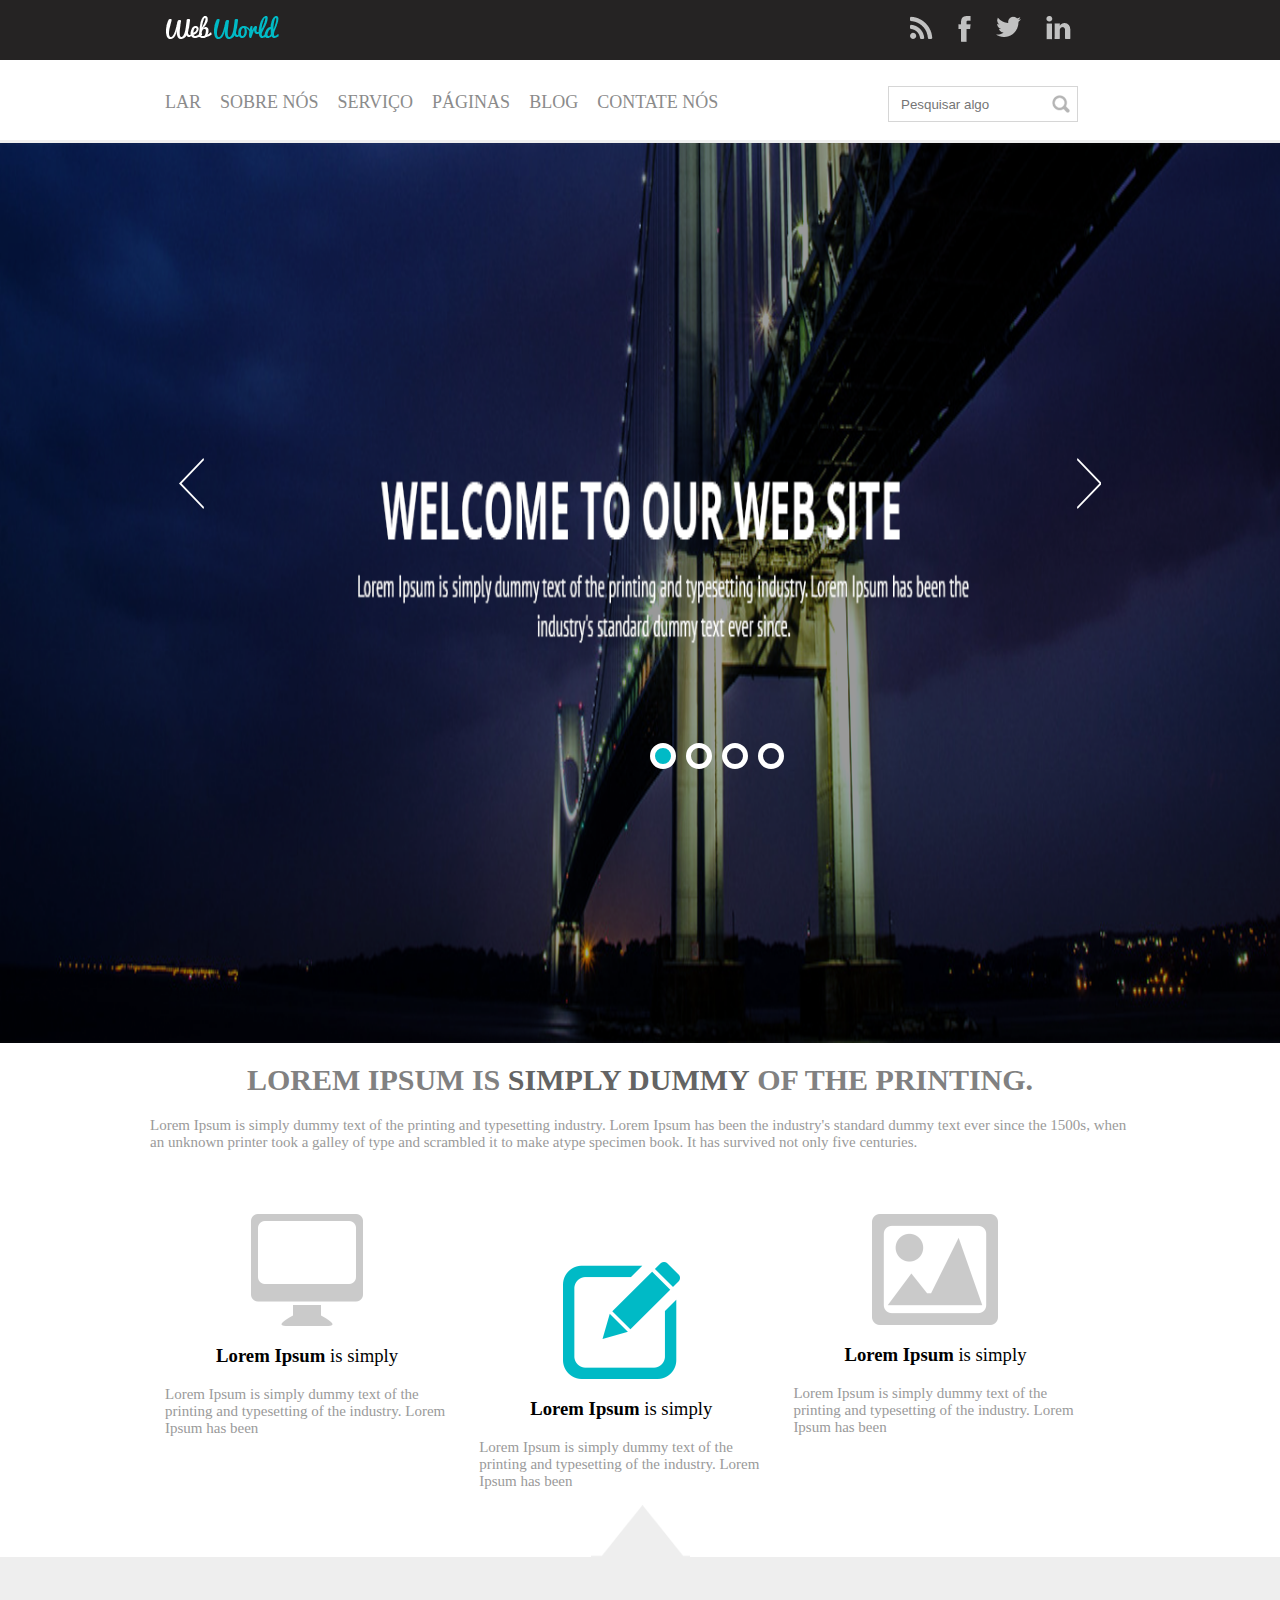
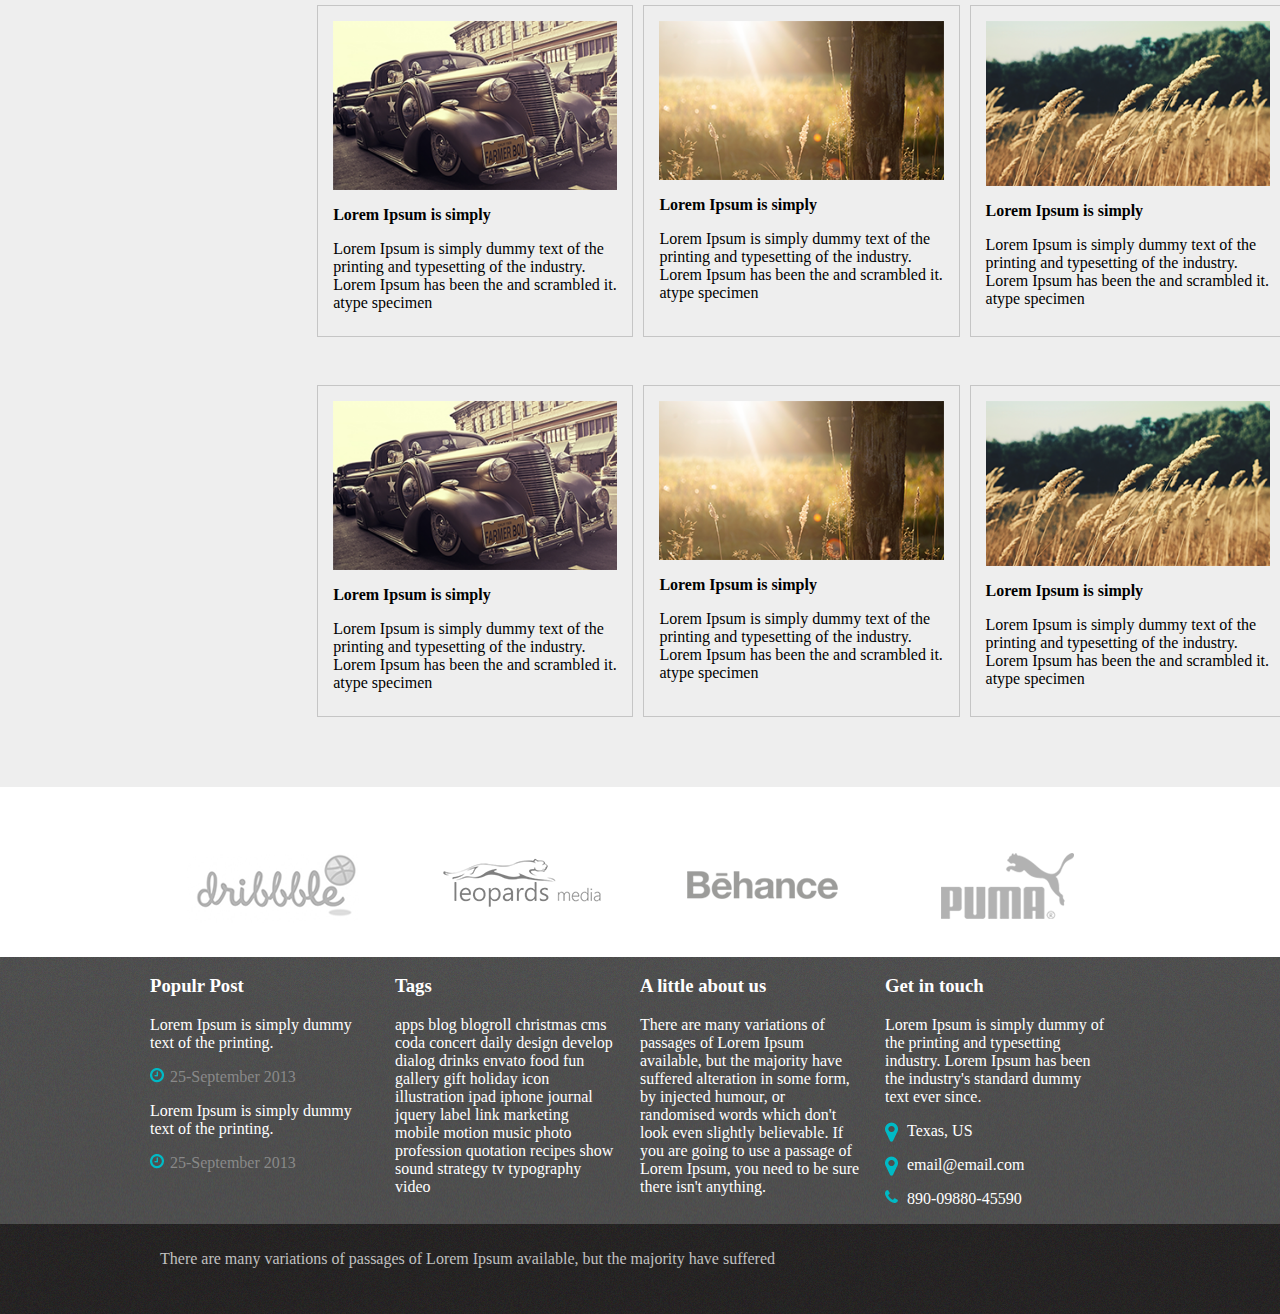
<file: index.html>
<html>

<head>
    <link rel="stylesheet" type="text/css" href="./css/main.css">
    <link rel="stylesheet" type="text/css" href="./css/slick.css" />
    <title>Lar</title>
</head>

<body>
    <header class="menu-principal">
        <main>
            <div class="header-1">
                <div class="logo">
                    <img src="./img/logo.png" />
                </div>
                <div class="redes-sociais">
                    <ul>
                        <li>
                            <a href="">
                                <img src="./img/rss.png" />
                            </a>
                        </li>
                        <li>
                            <a href="">
                                <img src="./img/face.png" />
                            </a>
                        </li>
                        <li>
                            <a href="">
                                <img src="./img/tw.png" />
                            </a>
                        </li>
                        <li>
                            <a href="">
                                <img src="./img/linkedin.png" />
                            </a>
                        </li>
                    </ul>
                </div>
            </div>
        </main>
    </header>
    <main class="col-100 menu-urls">
        <div class="header-2">
            <div class="menu">
                <ul>
                    <li>
                        <a href="index.html" target="_blank">Lar</a>
                    </li>
                    <li>
                        <a href="Sobre_nós.html" target="_blank">Sobre nós</a>
                    </li>
                    <li>
                        <a href="Serviço.html" target="_blank">Serviço</a>
                    </li>
                    <li>
                        <a href="Paginas.html" target="_blank">Páginas</a>
                    </li>
                    <li>
                        <a href="Blog.html" target="_blank">Blog</a>
                    </li>
                    <li>
                        <a href="Contate_nós.html" target="_blank">Contate nós</a>
                    </li>
                </ul>
            </div>
            <div class="busca">
                <input placeholder="Pesquisar algo" type="text" />
            </div>
        </div>
    </main>
    <div class="col-100">
        <div class="slider-principal">
            <img src="./img/banner.png" />
            <img src="./img/banner.png" />
            <img src="./img/banner.png" />
            <img src="./img/banner.png" />
        </div>
    </div>
    <div class="col-100">
        <div class="content texto-destaque">
            <h1>Lorem Ipsum is <strong>simply dummy</strong> of the printing.</h1>
            <p>Lorem Ipsum is simply dummy text of the printing and typesetting industry. Lorem Ipsum has been the
                industry's standard dummy text ever since the 1500s, when an unknown printer took a galley of type and
                scrambled it to make atype specimen book.
                It has survived not only five centuries.</p>

            <div class="col-3 bloco-texto">
                <img src="./img/content-1.png" />
                <h3><b>Lorem Ipsum</b> is simply</h3>
                <p>Lorem Ipsum is simply dummy text of the printing and typesetting of the industry. Lorem
                    Ipsum has been
                </p>
            </div>
            <div class="col-3 bloco-texto" style="margin-top: 6em;">
                <img src="./img/content-2.png" />
                <h3><b>Lorem Ipsum</b> is simply</h3>
                <p>Lorem Ipsum is simply dummy text of the printing and typesetting of the industry. Lorem
                    Ipsum has been
                </p>
            </div>
            <div class="col-3 bloco-texto">
                <img src="./img/content-3.png" />
                <h3><b>Lorem Ipsum</b> is simply</h3>
                <p>Lorem Ipsum is simply dummy text of the printing and typesetting of the industry. Lorem
                    Ipsum has been
                </p>
            </div>
        </div>
    </div>
    <div class="col-100 bloco-imagens-texto">
        <div class="content" style="margin-left: 24%; float: left;">
            <div class="col-3 bloco-texto bloco-imagem">
                <img src="./img/imagem1.png">
                <p><b>Lorem Ipsum is simply</b></p>
                <p>Lorem Ipsum is simply dummy text of the printing and typesetting of the
                    industry. Lorem
                    Ipsum has been
                    the and scrambled it.
                    atype specimen
                </p>
            </div>
            <div class="col-3 bloco-texto bloco-imagem">
                <img src="./img/imagem2.png">
                <p><b>Lorem Ipsum is simply</b></p>
                <p>Lorem Ipsum is simply dummy text of the printing and typesetting of the
                    industry. Lorem
                    Ipsum has been
                    the and scrambled it.
                    atype specimen
                </p>
            </div>
            <div class="col-3 bloco-texto bloco-imagem">
                <img src="./img/imagem3.png">
                <p><b>Lorem Ipsum is simply</b></p>
                <p>Lorem Ipsum is simply dummy text of the printing and typesetting of the
                    industry. Lorem
                    Ipsum has been
                    the and scrambled it.
                    atype specimen
                </p>
            </div>
        </div>
        <div class="content" style="margin-left: 24%; float: left;">
            <div class="col-3 bloco-texto bloco-imagem">
                <img src="./img/imagem1.png">
                <p><b>Lorem Ipsum is simply</b></p>
                <p>Lorem Ipsum is simply dummy text of the printing and typesetting of the
                    industry. Lorem
                    Ipsum has been
                    the and scrambled it.
                    atype specimen
                </p>
            </div>
            <div class="col-3 bloco-texto bloco-imagem">
                <img src="./img/imagem2.png">
                <p><b>Lorem Ipsum is simply</b></p>
                <p>Lorem Ipsum is simply dummy text of the printing and typesetting of the
                    industry. Lorem
                    Ipsum has been
                    the and scrambled it.
                    atype specimen
                </p>
            </div>
            <div class="col-3 bloco-texto bloco-imagem">
                <img src="./img/imagem3.png">
                <p><b>Lorem Ipsum is simply</b></p>
                <p>Lorem Ipsum is simply dummy text of the printing and typesetting of the
                    industry. Lorem
                    Ipsum has been
                    the and scrambled it.
                    atype specimen
                </p>
            </div>
        </div>
    </div>
    <div class="col-100 bloco-logos">
        <div class="content">
            <div class="col-4">
                <img alt="logo" title="logo" src="img/logo1.png" />
            </div>
            <div class="col-4">
                <img alt="logo" title="logo" src="img/logo2.png" />
            </div>
            <div class="col-4">
                <br />
                <img alt="logo" title="logo" src="img/logo3.png" />
            </div>
            <div class="col-4">
                <img alt="Puma" title="Puma" src="img/logo4.png" />
            </div>
        </div>
    </div>
    <footer>
        <div class="col-100 footer">
            <div class="content">
                <div class="col-4">
                    <h3><b>Populr Post</b></h3>
                    <p>Lorem Ipsum is simply dummy
                        text of the printing.</p>
                    <p class="clock">25-September 2013<p>
                            <p>Lorem Ipsum is simply dummy
                                text of the printing.</p>
                            <p class="clock">25-September 2013<p>
                </div>
                <div class="col-4">
                    <h3><b>Tags</b></h3>
                    <p>apps blog blogroll christmas cms coda concert daily design develop dialog drinks envato food fun
                        gallery gift holiday icon illustration ipad iphone journal jquery label link marketing mobile
                        motion music photo profession quotation recipes show sound strategy tv typography video</p>
                </div>
                <div class="col-4">
                    <h3><b>A little about us</b></h3>
                    <p>
                        There are many variations of passages of Lorem Ipsum available, but the majority have suffered
                        alteration in some form, by injected humour, or randomised words which don't look even slightly
                        believable.
                        If you are going to use a passage of Lorem Ipsum, you need to be sure there isn't anything.
                    </p>
                </div>
                <div class="col-4">
                    <h3><b>Get in touch</b></h3>
                    <p>
                        Lorem Ipsum is simply dummy
                        of the printing and typesetting industry. Lorem Ipsum has been the industry's standard dummy
                        text ever since.
                    </p>
                    <p class="local">Texas, US<p>
                            <p class="emailico">email@email.com<p>
                                    <p class="telefoneico">890-09880-45590<p>
                </div>
            </div>
        </div>
    </footer>
    <div class="col-100 footer-2">
        <div class="content">

            <p>
                There are many variations of passages of Lorem Ipsum available, but the majority have suffered
            </p>
        </div>
    </div>
    <script type="text/javascript" src="./js/jquery.js"></script>
    <script type="text/javascript" src="./js/jquery-migrate.js"></script>
    <script type="text/javascript" src="./js/slick.min.js"></script>
    <script type="text/javascript" src="./js/main.js"></script>
</body>

</html>
</file>
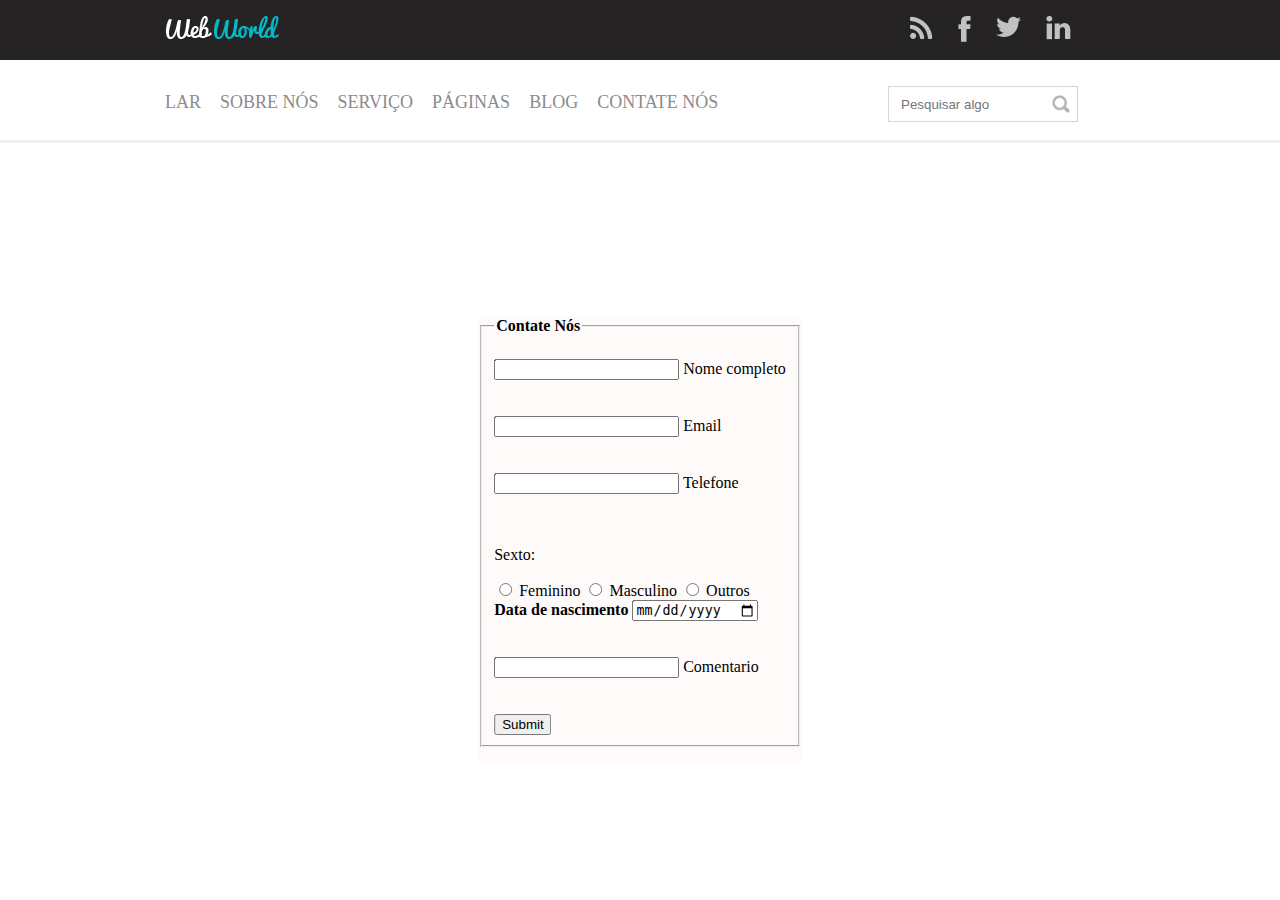
<file: Contate_nós.html>
<html>

<head>
    <link rel="stylesheet" type="text/css" href="./css/main.css">
    <link rel="stylesheet" type="text/css" href="./css/slick.css"/>
    <link rel="stylesheet" type="text/css" href="./css/styles.css"/>
    <title>Contate nós</title>
</head>

<body>
    <header class="menu-principal">
        <main>
            <div class="header-1">
                <div class="logo">
                    <img src="./img/logo.png" />
                </div>
                <div class="redes-sociais">
                    <ul>
                        <li>
                            <a href="">
                                <img src="./img/rss.png" />
                            </a>
                        </li>
                        <li>
                            <a href="">
                                <img src="./img/face.png" />
                            </a>
                        </li>
                        <li>
                            <a href="">
                                <img src="./img/tw.png" />
                            </a>
                        </li>
                        <li>
                            <a href="">
                                <img src="./img/linkedin.png" />
                            </a>
                        </li>
                    </ul>
                </div>
            </div>
        </main>
    </header>
    <main class="col-100 menu-urls">
        <div class="header-2">
            <div class="menu">
                <ul>
                    <li>
                        <a href="index.html" target="_blank">Lar</a>
                    </li>
                    <li>
                        <a href="Sobre_nós.html" target="_blank">Sobre nós</a>
                    </li>
                    <li>
                        <a href="Serviço.html" target="_blank">Serviço</a>
                    </li>
                    <li>
                        <a href="Paginas.html" target="_blank">Páginas</a>
                    </li>
                    <li>
                        <a href="Blog.html" target="_blank">Blog</a>
                    </li>
                    <li>
                        <a href="Contate_nós.html" target="_blank">Contate nós</a>
                    </li>
                </ul>
            </div>
            <div class="busca">
                <input placeholder="Pesquisar algo" type="text" />
            </div>
        </div>
    </main>
        <div class="box">
            <form action="">
                    <fieldset>
                        <legend><b>Contate Nós</b></legend>
                        <br>
                            <div class="inputBox">
                                <input type="text" name="nome" id="nome" class="inputUser" required>
                                <label for="nome">Nome completo</label>
                            </div>
                            <br><br>
                            <div class="inputBox">
                                <input type="email" name="email" id="email" class="inputUser" required>
                                <label for="nome">Email</label>
                            </div>
                            <br><br>
                            <div class="inputBox">
                                <input type="tel" name="telefone" id="telefone" class="inputUser" required>
                                <label for="nome">Telefone</label>
                            </div>
                            <br><br>
                            <p>Sexto:</p>
                                <input type="radio" id="feminino" name="genero" value="feminino" required>
                                <label for="feminino">Feminino</label>
                                <input type="radio" id="masculino" name="genero" value="masculino" required>
                                <label for="masculino">Masculino</label>
                                <input type="radio" id="outros" name="genero" value="outros" required>
                                <label for="outros">Outros</label>
                            <div class="inputBox">
                                <label for="data_nascimento"><b>Data de nascimento</b></label>
                                <input type="date" name="data_nascimento" id="data_nascimento" class="inputUser" required>
                            </div>
                            <br><br>
                            <div>
                                <input type="text" name="cidade" id="cidade" class="inputUser" required>
                                <label for="cidade">Comentario</label>
                            </div>
                            <br><br>
                            <input type="submit" name="submit" id="submit">
                    </fieldset>
            </form>
        </div>
</file>
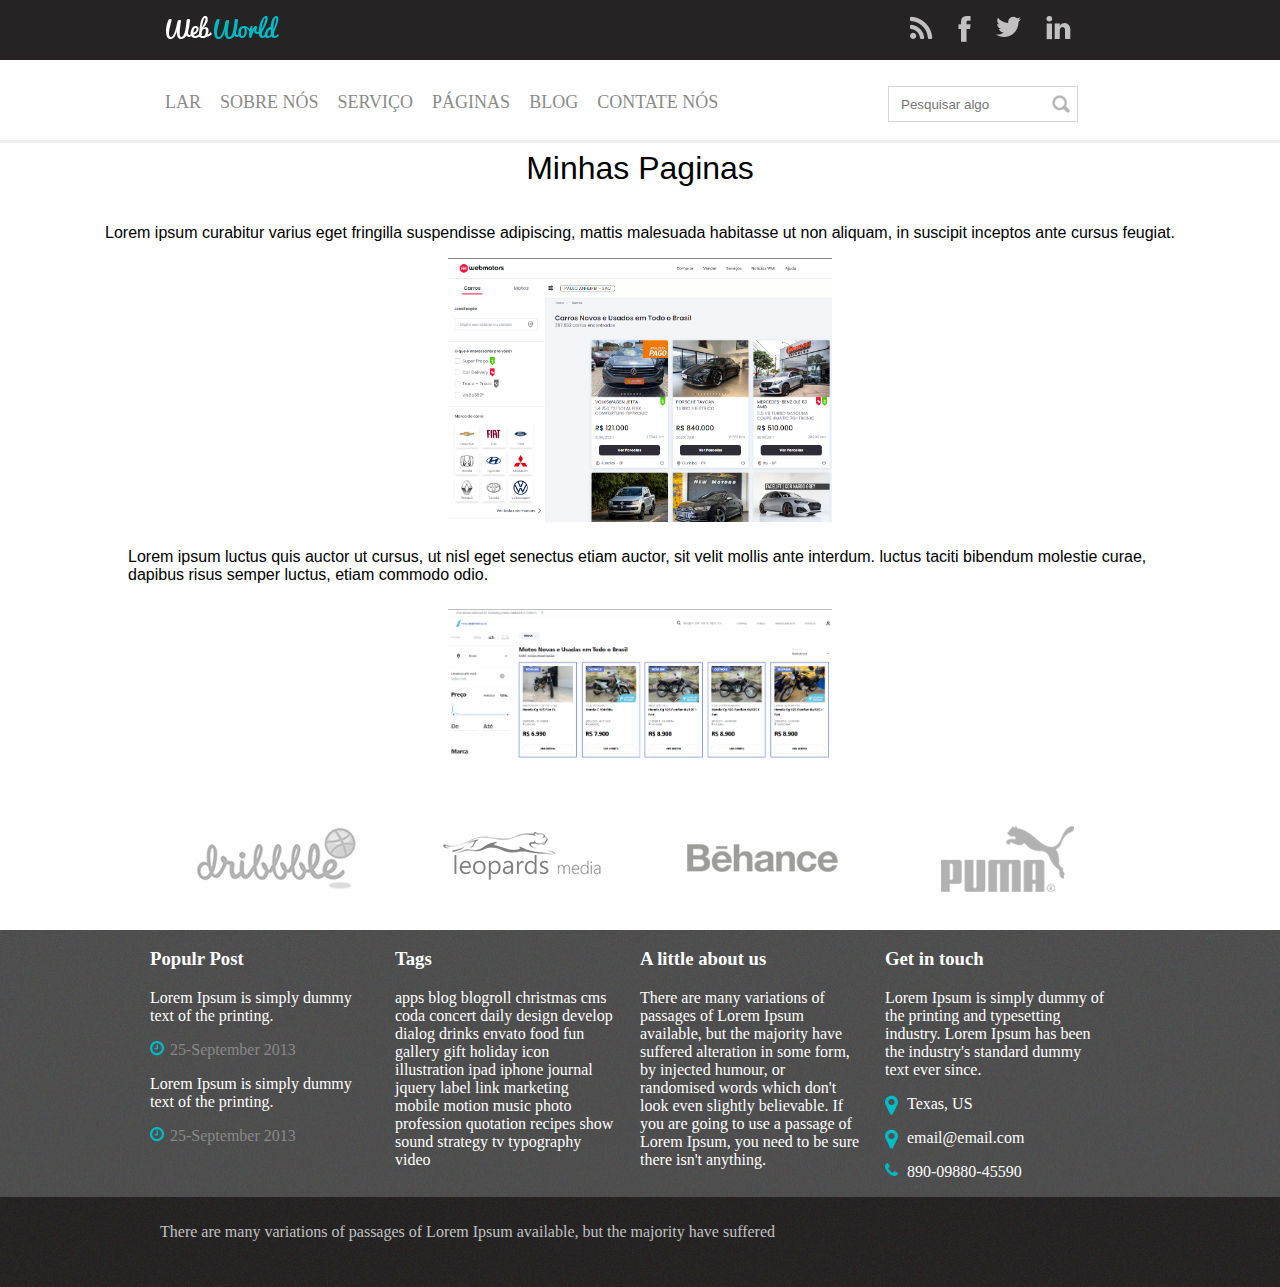
<file: Paginas.html>
<html>

<head>
    <link rel="stylesheet" type="text/css" href="./css/main.css">
    <link rel="stylesheet" type="text/css" href="./css/slick.css"/>
    <link rel="stylesheet" type="text/css" href="./css/serviços.css">
    <title>Paginas</title>
</head>

<body>
    <header class="menu-principal">
        <main>
            <div class="header-1">
                <div class="logo">
                    <img src="./img/logo.png" />
                </div>
                <div class="redes-sociais">
                    <ul>
                        <li>
                            <a href="">
                                <img src="./img/rss.png" />
                            </a>
                        </li>
                        <li>
                            <a href="">
                                <img src="./img/face.png" />
                            </a>
                        </li>
                        <li>
                            <a href="">
                                <img src="./img/tw.png" />
                            </a>
                        </li>
                        <li>
                            <a href="">
                                <img src="./img/linkedin.png" />
                            </a>
                        </li>
                    </ul>
                </div>
            </div>
        </main>
    </header>
    <main class="col-100 menu-urls">
        <div class="header-2">
            <div class="menu">
                <ul>
                    <li>
                        <a href="index.html" target="_blank">Lar</a>
                    </li>
                    <li>
                        <a href="Sobre_nós.html" target="_blank">Sobre nós</a>
                    </li>
                    <li>
                        <a href="Serviço.html" target="_blank">Serviço</a>
                    </li>
                    <li>
                        <a href="Paginas.html" target="_blank">Páginas</a>
                    </li>
                    <li>
                        <a href="Blog.html" target="_blank">Blog</a>
                    </li>
                    <li>
                        <a href="Contate_nós.html" target="_blank">Contate nós</a>
                    </li>
                </ul>
            </div>
            <div class="busca">
                <input placeholder="Pesquisar algo" type="text" />
            </div>
        </div>
    </main>
    <section class="pagina__container">
        <h1 class="titulo__container">Minhas Paginas</h1>
    <div class="primeiro__serviço">
        <p>Lorem ipsum curabitur varius eget fringilla suspendisse adipiscing, mattis malesuada habitasse ut non aliquam, in suscipit inceptos ante cursus feugiat.</p>
        <img src="./img/Site1.png" alt="Pagina do site" width="30%">
    </div>
    <div class="segundo__serviço">
        <p class="texto__serviço">Lorem ipsum luctus quis auctor ut cursus, ut nisl eget senectus etiam auctor, sit velit mollis ante interdum. luctus taciti bibendum molestie curae, dapibus risus semper luctus, etiam commodo odio. </p>
        <img src="./img/site2.png" alt="Pagina do site" width="30%">
    </div>
</section>
</div>
</div>
        <div class="col-100 bloco-logos">
            <div class="content">
                <div class="col-4">
                    <img alt="logo" title="logo" src="img/logo1.png" />
                </div>
                <div class="col-4">
                    <img alt="logo" title="logo" src="img/logo2.png" />
                </div>
                <div class="col-4">
                    <br />
                    <img alt="logo" title="logo" src="img/logo3.png" />
                </div>
                <div class="col-4">
                    <img alt="Puma" title="Puma" src="img/logo4.png" />
                </div>
            </div>
        </div>
            <footer>
                <div class="col-100 footer">
                    <div class="content">
                        <div class="col-4">
                            <h3><b>Populr Post</b></h3>
                            <p>Lorem Ipsum is simply dummy
                                text of the printing.</p>
                            <p class="clock">25-September 2013<p>
                                    <p>Lorem Ipsum is simply dummy
                                        text of the printing.</p>
                                    <p class="clock">25-September 2013<p>
                        </div>
                        <div class="col-4">
                            <h3><b>Tags</b></h3>
                            <p>apps blog blogroll christmas cms coda concert daily design develop dialog drinks envato food fun
                                gallery gift holiday icon illustration ipad iphone journal jquery label link marketing mobile
                                motion music photo profession quotation recipes show sound strategy tv typography video</p>
                        </div>
                        <div class="col-4">
                            <h3><b>A little about us</b></h3>
                            <p>
                                There are many variations of passages of Lorem Ipsum available, but the majority have suffered
                                alteration in some form, by injected humour, or randomised words which don't look even slightly
                                believable.
                                If you are going to use a passage of Lorem Ipsum, you need to be sure there isn't anything.
                            </p>
                        </div>
                        <div class="col-4">
                            <h3><b>Get in touch</b></h3>
                            <p>
                                Lorem Ipsum is simply dummy
                                of the printing and typesetting industry. Lorem Ipsum has been the industry's standard dummy
                                text ever since.
                            </p>
                            <p class="local">Texas, US<p>
                                    <p class="emailico">email@email.com<p>
                                            <p class="telefoneico">890-09880-45590<p>
                        </div>
                    </div>
                </div>
            </footer>
            <div class="col-100 footer-2">
                <div class="content">
        
                    <p>
                        There are many variations of passages of Lorem Ipsum available, but the majority have suffered
                    </p>
                </div>
            </div>
            <script type="text/javascript" src="./js/jquery.js"></script>
            <script type="text/javascript" src="./js/jquery-migrate.js"></script>
            <script type="text/javascript" src="./js/slick.min.js"></script>
            <script type="text/javascript" src="./js/main.js"></script>
<html>
</file>
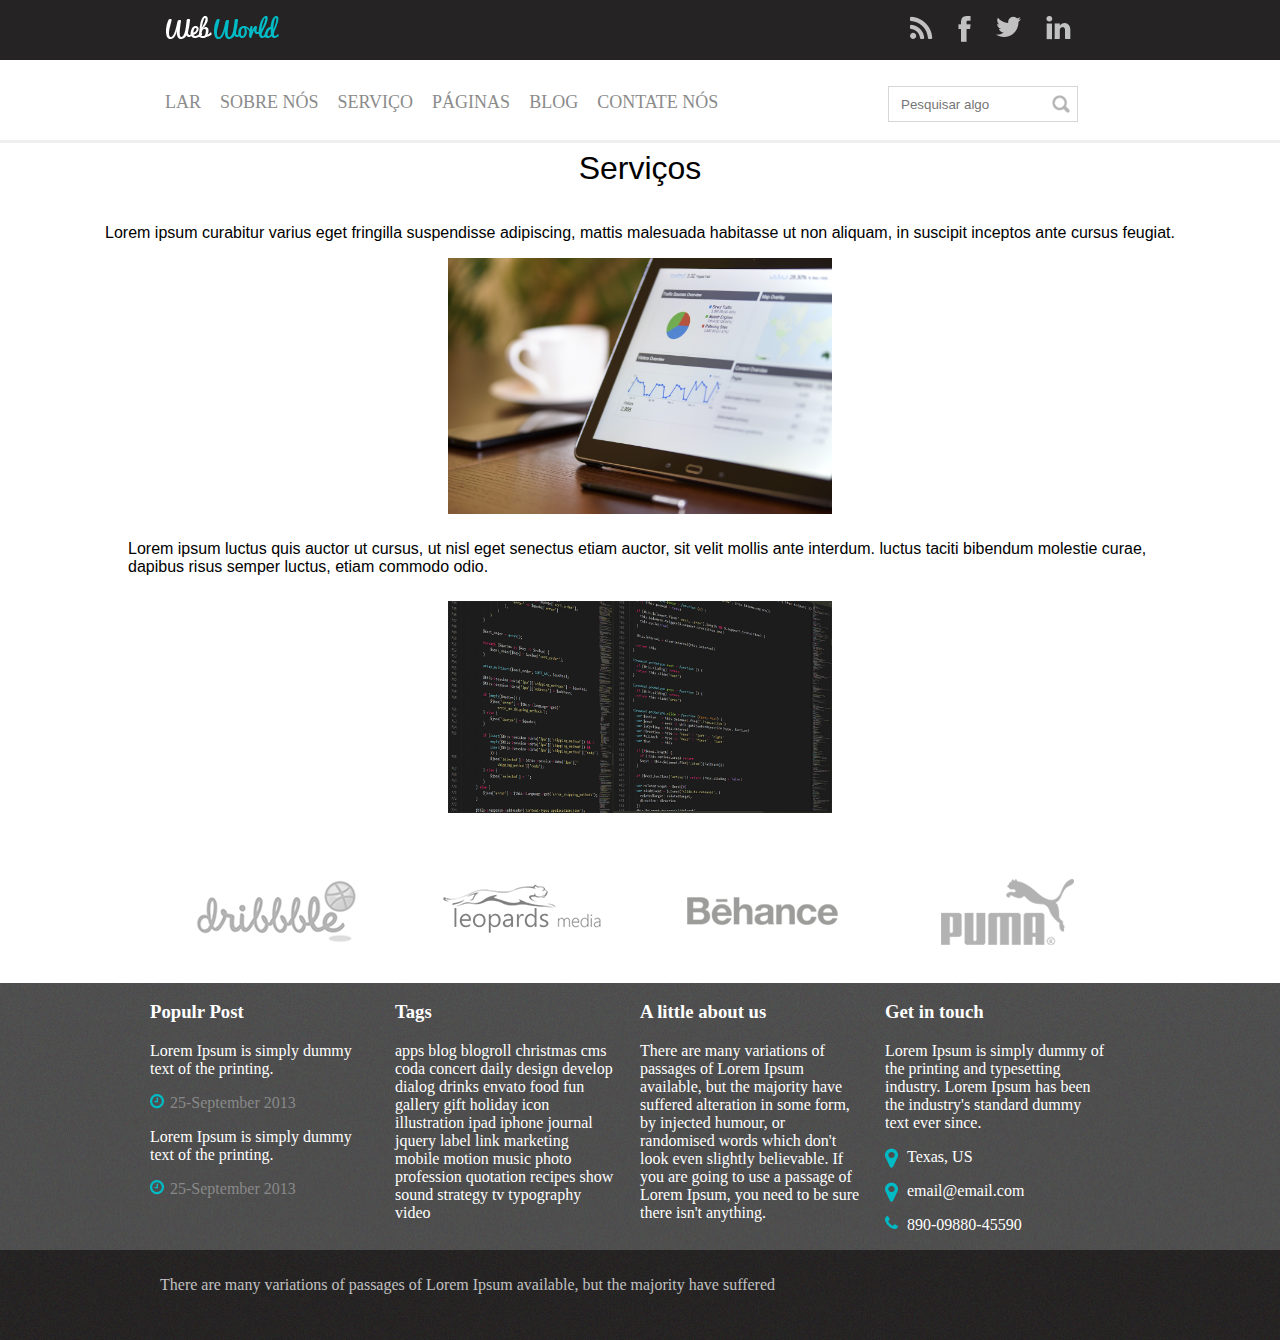
<file: Serviço.html>
<html>

<head>
    <link rel="stylesheet" type="text/css" href="./css/main.css">
    <link rel="stylesheet" type="text/css" href="./css/slick.css"/>
    <link rel="stylesheet" type="text/css" href="./css/serviços.css">
    <title>Serviço</title>
</head>

<body>
    <header class="menu-principal">
        <main>
            <div class="header-1">
                <div class="logo">
                    <img src="./img/logo.png" />
                </div>
                <div class="redes-sociais">
                    <ul>
                        <li>
                            <a href="">
                                <img src="./img/rss.png" />
                            </a>
                        </li>
                        <li>
                            <a href="">
                                <img src="./img/face.png" />
                            </a>
                        </li>
                        <li>
                            <a href="">
                                <img src="./img/tw.png" />
                            </a>
                        </li>
                        <li>
                            <a href="">
                                <img src="./img/linkedin.png" />
                            </a>
                        </li>
                    </ul>
                </div>
            </div>
        </main>
    </header>
<main class="col-100 menu-urls">
        <div class="header-2">
            <div class="menu">
                <ul>
                    <li>
                        <a href="index.html" target="_blank">Lar</a>
                    </li>
                    <li>
                        <a href="Sobre_nós.html" target="_blank">Sobre nós</a>
                    </li>
                    <li>
                        <a href="Serviço.html" target="_blank">Serviço</a>
                    </li>
                    <li>
                        <a href="Paginas.html" target="_blank">Páginas</a>
                    </li>
                    <li>
                        <a href="Blog.html" target="_blank">Blog</a>
                    </li>
                    <li>
                        <a href="Contate_nós.html" target="_blank">Contate nós</a>
                    </li>
                </ul>
            </div>
            <div class="busca">
                <input placeholder="Pesquisar algo" type="text" />
            </div>
        </div>
</main>
    <section class="pagina__container">
            <h1 class="titulo__container">Serviços</h1>
        <div class="primeiro__serviço">
            <p>Lorem ipsum curabitur varius eget fringilla suspendisse adipiscing, mattis malesuada habitasse ut non aliquam, in suscipit inceptos ante cursus feugiat.</p>
            <img src="./img/marketindigital.jpg" alt="Tela de dados" width="30%">
        </div>
        <div class="segundo__serviço">
            <p class="texto__serviço">Lorem ipsum luctus quis auctor ut cursus, ut nisl eget senectus etiam auctor, sit velit mollis ante interdum.
                luctus taciti bibendum molestie curae, dapibus risus semper luctus, etiam commodo odio.</p>
            <img src="./img/programação.png" alt="Tela de programação" width="30%">
        </div>
    </section>
</div>
<div class="col-100 bloco-logos">
    <div class="content">
        <div class="col-4">
            <img alt="logo" title="logo" src="img/logo1.png" />
        </div>
        <div class="col-4">
            <img alt="logo" title="logo" src="img/logo2.png" />
        </div>
        <div class="col-4">
            <br />
            <img alt="logo" title="logo" src="img/logo3.png" />
        </div>
        <div class="col-4">
            <img alt="Puma" title="Puma" src="img/logo4.png" />
        </div>
    </div>
</div>
    <footer>
        <div class="col-100 footer">
            <div class="content">
                <div class="col-4">
                    <h3><b>Populr Post</b></h3>
                    <p>Lorem Ipsum is simply dummy
                        text of the printing.</p>
                    <p class="clock">25-September 2013<p>
                            <p>Lorem Ipsum is simply dummy
                                text of the printing.</p>
                            <p class="clock">25-September 2013<p>
                </div>
                <div class="col-4">
                    <h3><b>Tags</b></h3>
                    <p>apps blog blogroll christmas cms coda concert daily design develop dialog drinks envato food fun
                        gallery gift holiday icon illustration ipad iphone journal jquery label link marketing mobile
                        motion music photo profession quotation recipes show sound strategy tv typography video</p>
                </div>
                <div class="col-4">
                    <h3><b>A little about us</b></h3>
                    <p>
                        There are many variations of passages of Lorem Ipsum available, but the majority have suffered
                        alteration in some form, by injected humour, or randomised words which don't look even slightly
                        believable.
                        If you are going to use a passage of Lorem Ipsum, you need to be sure there isn't anything.
                    </p>
                </div>
                <div class="col-4">
                    <h3><b>Get in touch</b></h3>
                    <p>
                        Lorem Ipsum is simply dummy
                        of the printing and typesetting industry. Lorem Ipsum has been the industry's standard dummy
                        text ever since.
                    </p>
                    <p class="local">Texas, US<p>
                            <p class="emailico">email@email.com<p>
                                    <p class="telefoneico">890-09880-45590<p>
                </div>
            </div>
        </div>
    </footer>
    <div class="col-100 footer-2">
        <div class="content">

            <p>
                There are many variations of passages of Lorem Ipsum available, but the majority have suffered
            </p>
        </div>
    </div>
    <script type="text/javascript" src="./js/jquery.js"></script>
    <script type="text/javascript" src="./js/jquery-migrate.js"></script>
    <script type="text/javascript" src="./js/slick.min.js"></script>
    <script type="text/javascript" src="./js/main.js"></script>
</file>
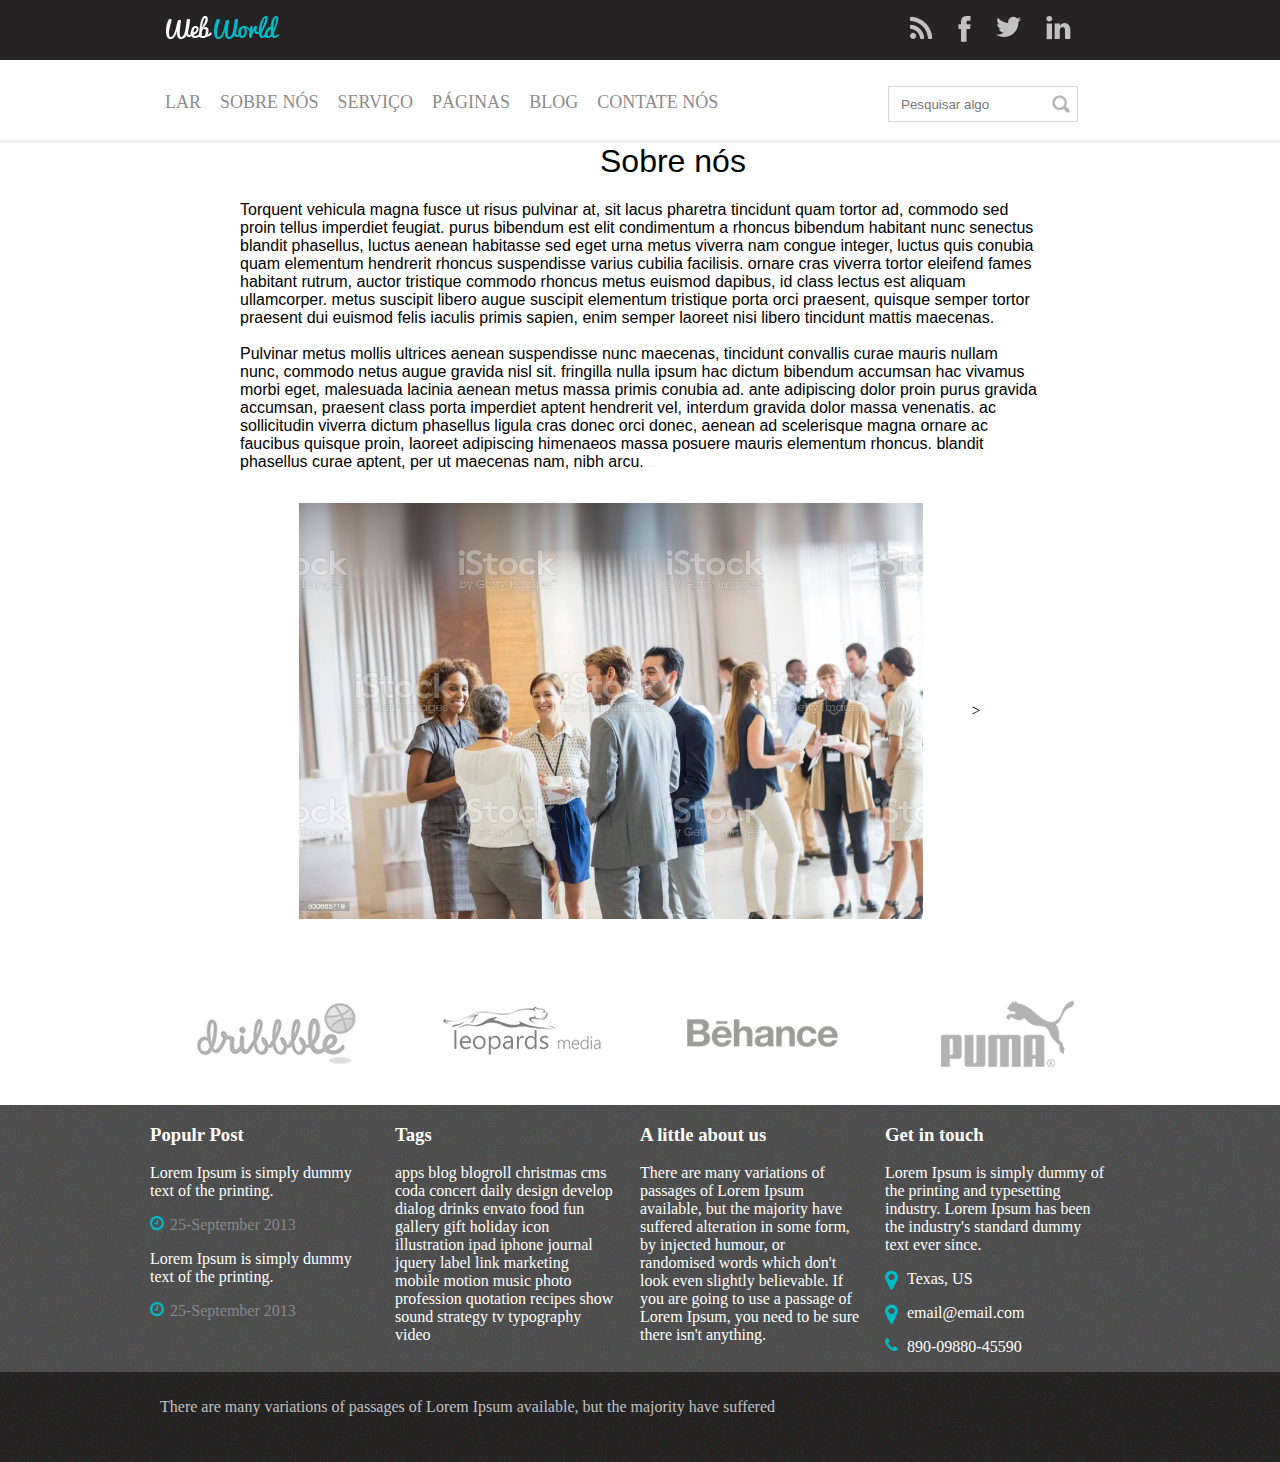
<file: Sobre_nós.html>
<html>

<head>
    <link rel="stylesheet" type="text/css" href="./css/main.css">
    <link rel="stylesheet" type="text/css" href="./css/slick.css"/>
    <link rel="stylesheet" type="text/css" href="./css/styles.css"/>
    <title>Sobre nós</title>
</head>

<body>
    <header class="menu-principal">
        <main>
            <div class="header-1">
                <div class="logo">
                    <img src="./img/logo.png" />
                </div>
                <div class="redes-sociais">
                    <ul>
                        <li>
                            <a href="">
                                <img src="./img/rss.png" />
                            </a>
                        </li>
                        <li>
                            <a href="">
                                <img src="./img/face.png" />
                            </a>
                        </li>
                        <li>
                            <a href="">
                                <img src="./img/tw.png" />
                            </a>
                        </li>
                        <li>
                            <a href="">
                                <img src="./img/linkedin.png" />
                            </a>
                        </li>
                    </ul>
                </div>
            </div>
        </main>
    </header>
    <main class="col-100 menu-urls">
        <div class="header-2">
            <div class="menu">
                <ul>
                    <li>
                        <a href="index.html" target="_blank">Lar</a>
                    </li>
                    <li>
                        <a href="Sobre_nós.html" target="_blank">Sobre nós</a>
                    </li>
                    <li>
                        <a href="Serviço.html" target="_blank">Serviço</a>
                    </li>
                    <li>
                        <a href="Paginas.html" target="_blank">Páginas</a>
                    </li>
                    <li>
                        <a href="Blog.html" target="_blank">Blog</a>
                    </li>
                    <li>
                        <a href="Contate_nós.html" target="_blank">Contate nós</a>
                    </li>
                </ul>
            </div>
            <div class="busca">
                <input placeholder="Pesquisar algo" type="text" />
            </div>
        </div>
</main>
        <section class="texto__container-tudo">
            <div class="texto__container">
                <h1 class="titulo__container">Sobre nós</h1>
                <p class="paragrafo__container">
                    Torquent vehicula magna fusce ut risus pulvinar at, sit lacus pharetra tincidunt quam tortor ad, commodo sed proin tellus imperdiet feugiat. 
                    purus bibendum est elit condimentum a rhoncus bibendum habitant nunc senectus blandit phasellus, luctus aenean habitasse sed eget urna metus viverra nam congue integer, luctus quis conubia quam elementum hendrerit rhoncus suspendisse varius cubilia facilisis. 
                    ornare cras viverra tortor eleifend fames habitant rutrum, auctor tristique commodo rhoncus metus euismod dapibus, id class lectus est aliquam ullamcorper. 
                    metus suscipit libero augue suscipit elementum tristique porta orci praesent, quisque semper tortor praesent dui euismod felis iaculis primis sapien, enim semper laoreet nisi libero tincidunt mattis maecenas. 
                    <br><br>
                    Pulvinar metus mollis ultrices aenean suspendisse nunc maecenas, tincidunt convallis curae mauris nullam nunc, commodo netus augue gravida nisl sit. 
                    fringilla nulla ipsum hac dictum bibendum accumsan hac vivamus morbi eget, malesuada lacinia aenean metus massa primis conubia ad. 
                    ante adipiscing dolor proin purus gravida accumsan, praesent class porta imperdiet aptent hendrerit vel, interdum gravida dolor massa venenatis. 
                    ac sollicitudin viverra dictum phasellus ligula cras donec orci donec, aenean ad scelerisque magna ornare ac faucibus quisque proin, laoreet adipiscing himenaeos massa posuere mauris elementum rhoncus. 
                    blandit phasellus curae aptent, per ut maecenas nam, nibh arcu. 
                </p>
            </div>
        </section>
        <div class="imagem__container">
            <img src="./img/imagem empresa.jpg" alt="Imagem da empresa" class="imagem__1">>
        </div>
    </div>
    <div class="col-100 bloco-logos">
        <div class="content">
            <div class="col-4">
                <img alt="logo" title="logo" src="img/logo1.png" />
            </div>
            <div class="col-4">
                <img alt="logo" title="logo" src="img/logo2.png" />
            </div>
            <div class="col-4">
                <br />
                <img alt="logo" title="logo" src="img/logo3.png" />
            </div>
            <div class="col-4">
                <img alt="Puma" title="Puma" src="img/logo4.png" />
            </div>
        </div>
    </div>
        <footer>
            <div class="col-100 footer">
                <div class="content">
                    <div class="col-4">
                        <h3><b>Populr Post</b></h3>
                        <p>Lorem Ipsum is simply dummy
                            text of the printing.</p>
                        <p class="clock">25-September 2013<p>
                                <p>Lorem Ipsum is simply dummy
                                    text of the printing.</p>
                                <p class="clock">25-September 2013<p>
                    </div>
                    <div class="col-4">
                        <h3><b>Tags</b></h3>
                        <p>apps blog blogroll christmas cms coda concert daily design develop dialog drinks envato food fun
                            gallery gift holiday icon illustration ipad iphone journal jquery label link marketing mobile
                            motion music photo profession quotation recipes show sound strategy tv typography video</p>
                    </div>
                    <div class="col-4">
                        <h3><b>A little about us</b></h3>
                        <p>
                            There are many variations of passages of Lorem Ipsum available, but the majority have suffered
                            alteration in some form, by injected humour, or randomised words which don't look even slightly
                            believable.
                            If you are going to use a passage of Lorem Ipsum, you need to be sure there isn't anything.
                        </p>
                    </div>
                    <div class="col-4">
                        <h3><b>Get in touch</b></h3>
                        <p>
                            Lorem Ipsum is simply dummy
                            of the printing and typesetting industry. Lorem Ipsum has been the industry's standard dummy
                            text ever since.
                        </p>
                        <p class="local">Texas, US<p>
                                <p class="emailico">email@email.com<p>
                                        <p class="telefoneico">890-09880-45590<p>
                    </div>
                </div>
            </div>
        </footer>
        <div class="col-100 footer-2">
            <div class="content">
    
                <p>
                    There are many variations of passages of Lorem Ipsum available, but the majority have suffered
                </p>
            </div>
        </div>
        <script type="text/javascript" src="./js/jquery.js"></script>
        <script type="text/javascript" src="./js/jquery-migrate.js"></script>
        <script type="text/javascript" src="./js/slick.min.js"></script>
        <script type="text/javascript" src="./js/main.js"></script>
</file>
<file: css/main.css>
body {
width: 100%;
height: 100%;
margin: 0 auto;
}
ul {
   padding: 0px!important; 
}
.menu-principal {
width: 100%;
background-color: #252323;
height: 60px;
}
main, .content {
margin: 0 auto;
width: 980px;
position: relative;
}
.logo {
 float: left;
 padding: 16px;
 width: 70%;
}
.redes-sociais ul li {
margin-left: 25px;
display: inline-block;
float: left;
list-style: none;
}
.redes-sociais {
width: 25%;
float: right;
}
.header-2 {
background-color: #ffffff;
width: 980px;
margin: 0 auto;
padding: 16px;
}
.menu-urls {
height: 80px;
border-bottom: 3px solid #efefef;
}
.menu ul li {
    display: inline-block;
    color: #8b8b8b;
    margin-left: 15px;
    height: 50px;
}

.menu ul li:hover {
    border-bottom: 3px solid #00bac6;
}

.menu ul li a:hover {
    color: #00bac6;
    
}

.menu ul li a {
    color: #8b8b8b;
    text-decoration: none;
    font-size: 18px;
    text-transform: uppercase;
}
.menu {
width: 70%;
float: left;
}
.busca {
    text-align: center;
    width: 30%;
    float: right;
}
.busca input {
    background-image: url(../img/icone-search.png);
    background-repeat: no-repeat;
    height: 36px;
    padding: 12px;
    width: 190px;
    margin-top: 10px;
    background-position: 96%;
    border: 1px solid #d6d6d6;
}
.col-100 {
    width: 100%;
    float: left;
    position: relative;
}
button.slick-prev {
    font-size: 0px;
    border: none;
    width: 25px;
    height: 51px;
    z-index: 9;
    background-color: transparent;
    position: absolute;
    background-image: url(../img/anterior.png);
    top: 35%;
    left: 14%;
}
button.slick-next {
    font-size: 0px;
    border: none;
    width: 25px;
    height: 51px;
    z-index: 9;
    background-color: transparent;
    position: absolute;
    background-image: url(../img/proximo.png);
    top: 35%;
    right: 14%;
}
.slick-list {
    width: 100%!important;
}
.slick-initialized {
    overflow: hidden;
}
.slick-dots li button {
    font-size: 0px;
    border: 5px solid #ffffff;
    width: 26px;
    height: 26px;
    background: transparent;
    border-radius: 50%;
    cursor: pointer;

}
.slick-dots {
    margin: 0 auto;
    width: 50%;
    position: absolute;
    left: 50%;
    top: 600px;
}

li.slick-active button {
    background: #00bac6;
}

.slick-dots li {
    padding-left: 10px;
    display: inline-block;
}

.texto-destaque {
    text-align: center;
}
.texto-destaque strong {
    color: #646464;
}
.texto-destaque h1 {
    text-transform: uppercase;
    font-size: 30px;
    color: #818181;
}
.texto-destaque p {
    font-size: 15px;
    color: #9a9a9a;
}

.col-3 {
    text-align: center;
    padding-left: 15px;
    padding-right: 15px; 
    width: 29%;
    float: left;
    position: relative;
}
.bloco-imagem img {
    margin: 0 auto;
    width: 100%;
    height: auto;
}
.bloco-imagem {
    height: 300px;
    border: 1px solid #c5c5c5;
    padding-top: 15px;
    padding-bottom: 15px;
    margin-left: 10px;
}
.bloco-imagem b, p {
    text-align: left;
}
.bloco-texto {
    margin-top: 3em;
}

h3 {
    font-weight: normal!important;
}

.bloco-imagens-texto {
    background-color: #eeeeee;
}
.bloco-imagens-texto:before {
    width: 100%;
    display: inline-block;
    content: '';
    height: 52px;
    background: #ffffff;
    background-image: url('../img/setinha.png');
    background-repeat: no-repeat;
    background-position: center;
}
.bloco-imagens-texto:after {
    width: 100%;
    display: inline-block;
    content: '';
    height: 70px;
    background: #eeeeee;
} 
.col-4 {
    float: left;
    width: 25%;
    text-align: center;
}
.col-4 img {
cursor: pointer;
 margin: 0 auto;
 padding-top: 1em;
 vertical-align: middle;
}
.col-4 img:hover {
    margin-top: 10px!important;
    position: relative!important;
}

.bloco-logos {
    height: 170px;
}

.bloco-logos img {
    margin-top: 50px;
}

.footer h3 {
    text-align: left;
}

.footer {
    background-image: url('../img/footer.png');
    color: #ffffff;
}

.footer-2 {
    background-image: url('../img/footer2.png');
    color: #c1c1c1;
    height: 90px;
}


.footer p {
    width: 90%;
    text-align: left;
}

.footer-2 p {
    padding: 10px;
}

.clock {
    color: #898989!important;
}

.clock:before {
    content: '';
    width:  15px;
    height: 15px;
    display: inline-block;
    background-image: url('../img/clock.png');
    float: left;
    background-repeat: no-repeat;
    padding-left: 5px;
}

.local:before, .emailico:before, .telefoneico:before {
    content: '';
    width:  17px;
    height: 24px;
    display: inline-block;
    float: left;
    background-repeat: no-repeat;
    padding-left: 5px;
}
.local:before {
    background-image: url('../img/local.png');
}  
.emailico:before {
    background-image: url('../img/emailico.png');
}  
.telefoneico:before {
    background-image: url('../img/telefoneico.png');
}
</file>
<file: css/styles.css>
.texto__container-tudo {
    font-family: Arial, Helvetica, sans-serif;
    font-size: 16px;
    margin-top: 6%;
}

.titulo__container {
    margin-left: 45%;
    text-decoration: none;
    font-weight: 100;
}

.imagem__container {
    display: flex;
    flex-direction: row;
    justify-content: center;
    align-items: center;
    padding: 1em;
    gap: 3em;
}

.imagem__1 {
    width: 50%
}

@media screen and (min-width:1024px) {

    .imagem__1 {
        width: 50%;
    }
    
    .texto__container-tudo {
        padding: 0 15em 0 15em;
    
    }
    
    }

    .box {
        position: absolute;
        top: 60%;
        left: 50%;
        transform: translate(-50%,-50%);
        background-color: #FFFAFA;
    }

    .col {
        width: 90%;
        height: 580px;
        margin: 8em auto;
        text-align: center;
        position: relative;    
        background-color: #2e2e2f;
        border: 2px solid #2e2e2f;
        border-radius: 5px;
        overflow-y: scroll;
    }
    
    .task {
        margin: 1em auto;
        position: relative;
        color: #2e2e2f;
        cursor: move;
        background-color: #fff;
        padding: 1rem;
        border-radius: 8px;
        box-shadow: rgba(99, 99, 99, 0.1) 0px 2px 8px 0px;   
        border: 3px dashed transparent;
        max-width: 350px;
    }
    
    .task:hover {
        box-shadow: rgba(99, 99, 99, 0.3) 0px 2px 8px 0px;
        border-color: rgba(162, 179, 207, 0.2) !important;
    }
    
    .task p {
        font-size: 15px;
        margin: 1.2rem 0;
    }
    
    .tag {
        border-radius: 100px;
        padding: 4px 13px;
        font-size: 12px;
        color: #ffffff;
        background-color: #1389eb;
    }
    
    .tags {
        width: 100%;
        display: flex;
        align-items: center;
        justify-content: space-between;
    }
    
    .options {
        background: transparent;
        border: 0;
        color: #c4cad3;
        font-size: 17px;
    }
    
    .options svg {
        fill: #9fa4aa;
        width: 20px;
    }
    
    .stats {
        position: relative;
        width: 100%;
        color: #9fa4aa;
        font-size: 12px;
        display: flex;
        align-items: center;
        justify-content: space-between;
    }
    
    .stats div {
        margin-right: 1rem;
        height: 20px;
        display: flex;
        align-items: center;
        cursor: pointer;
    }
    
    .stats svg {
        margin-right: 5px;
        height: 100%;
        stroke: #9fa4aa;
    }
    
    .viewer span {
        height: 30px;
        width: 30px;
        background-color: rgb(28, 117, 219);
        margin-right: -10px;
        border-radius: 50%;
        border: 1px solid #fff;
        display: grid;
        align-items: center;
        text-align: center;
        font-weight: bold;
        color: #fff;
        padding: 2px;
    }
    
    .viewer span svg {
        stroke: #fff;
    }
    
    .col::-webkit-scrollbar-track{
        /*-webkit-box-shadow: inset 0 0 6px rgba(0,0,0,0.3);*/
        border-radius:0;
        background-color: #D0D4CE;
    }
    
    .col::-webkit-scrollbar{
        width: 6px;
        background-color: #D0D4CE;
    }
    
    .col::-webkit-scrollbar-thumb{
        border-radius:0;
        -webkit-box-shadow: inset 0 0 6px rgba(0,0,0,.3);
        background-color: #71806B;
    }
</file>
<file: css/serviços.css>
.pagina__container {
    display: block;
    flex-direction:row;
    justify-content: center;
    text-align: center;
    font-family: Arial, Helvetica, sans-serif;
}

.titulo__container {
    font-weight: 100;
    margin-top: 7%;
}

.primeiro__serviço {
    display: flex;
    flex-direction: column;
    align-items: center;
}

.segundo__serviço {
    display: flex;
    flex-direction: column;
    align-items: center;
}

.texto__serviço {
    margin: 2% 10% 2% 10%;
}
</file>
